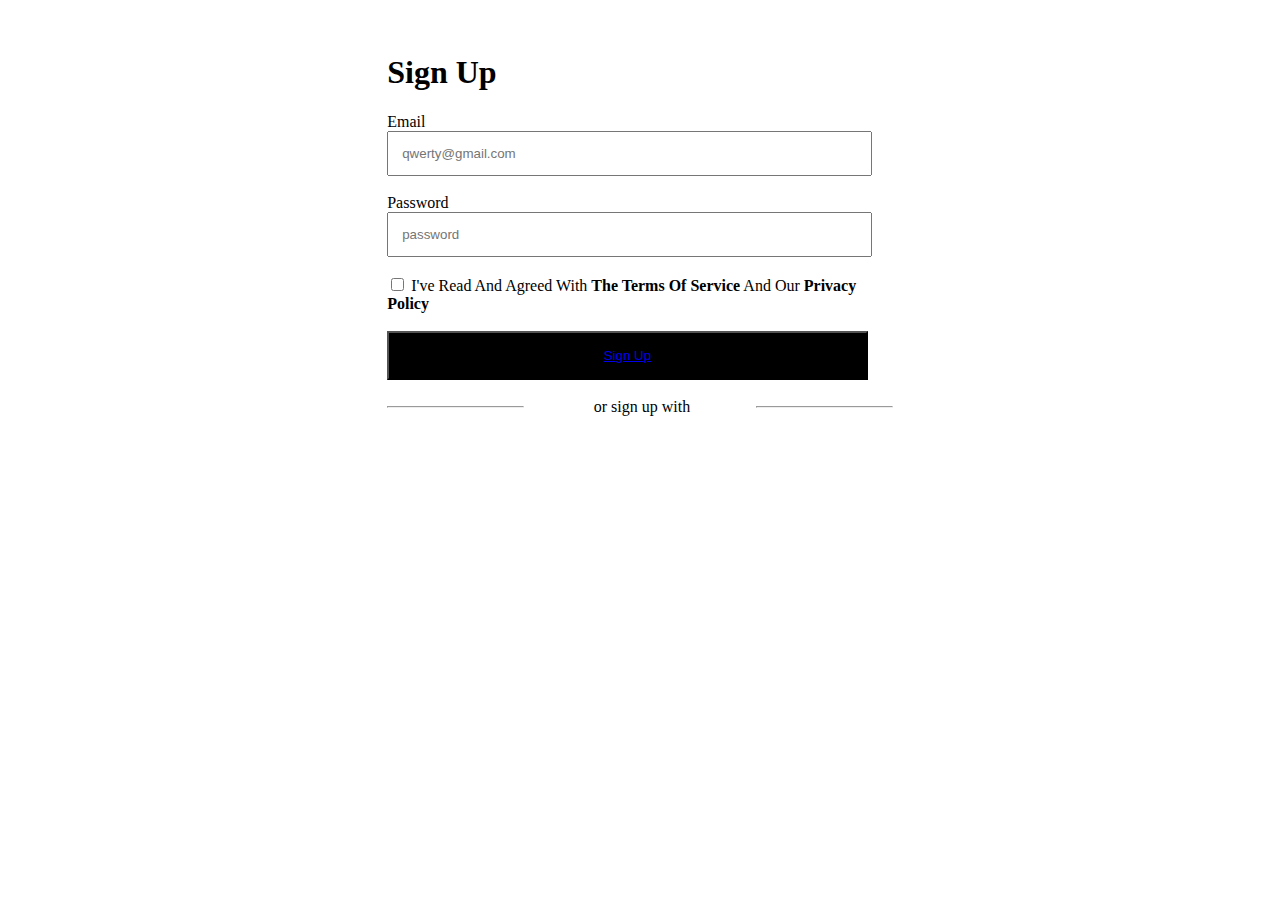
<file: signin.html>
<!DOCTYPE html>
<html lang="en">
<head>
    <meta charset="UTF-8">
    <meta name="viewport" content="width=device-width, initial-scale=1.0">
    <link rel="stylesheet" href="index.css">
    <title>Sign In</title>
</head>
<body>
    <form>
        <h1>Sign Up</h1>
        <label for="email">Email</label>
        <br>
        <input required type="email" placeholder="qwerty@gmail.com">
        <br>
        <br>
        <label for="Password">Password</label>
        <br>
        <input type="password" placeholder="password">
        <br>
        <br>
        <input type="checkbox" id="checkbox">
        <label for="checkbox">I've Read And Agreed With <b>The Terms Of Service</b> And Our <b>Privacy Policy</b></label>
        <br>
        <br>
        <button type="button"><a href="table.html">Sign Up</a></button>
        <br>
        <br>
        <div class="orsignupwith"> 
            <div><hr></div>
            <div class="alternative">or sign up with</div>
            <div><hr></div>
         </div>
         <br>
        <div class="icons">
        <i class="fa-brands fa-google"></i>
        <i class="fa-brands fa-facebook"></i>
        </div>


    </form>
    
</body>
</html>
</file>
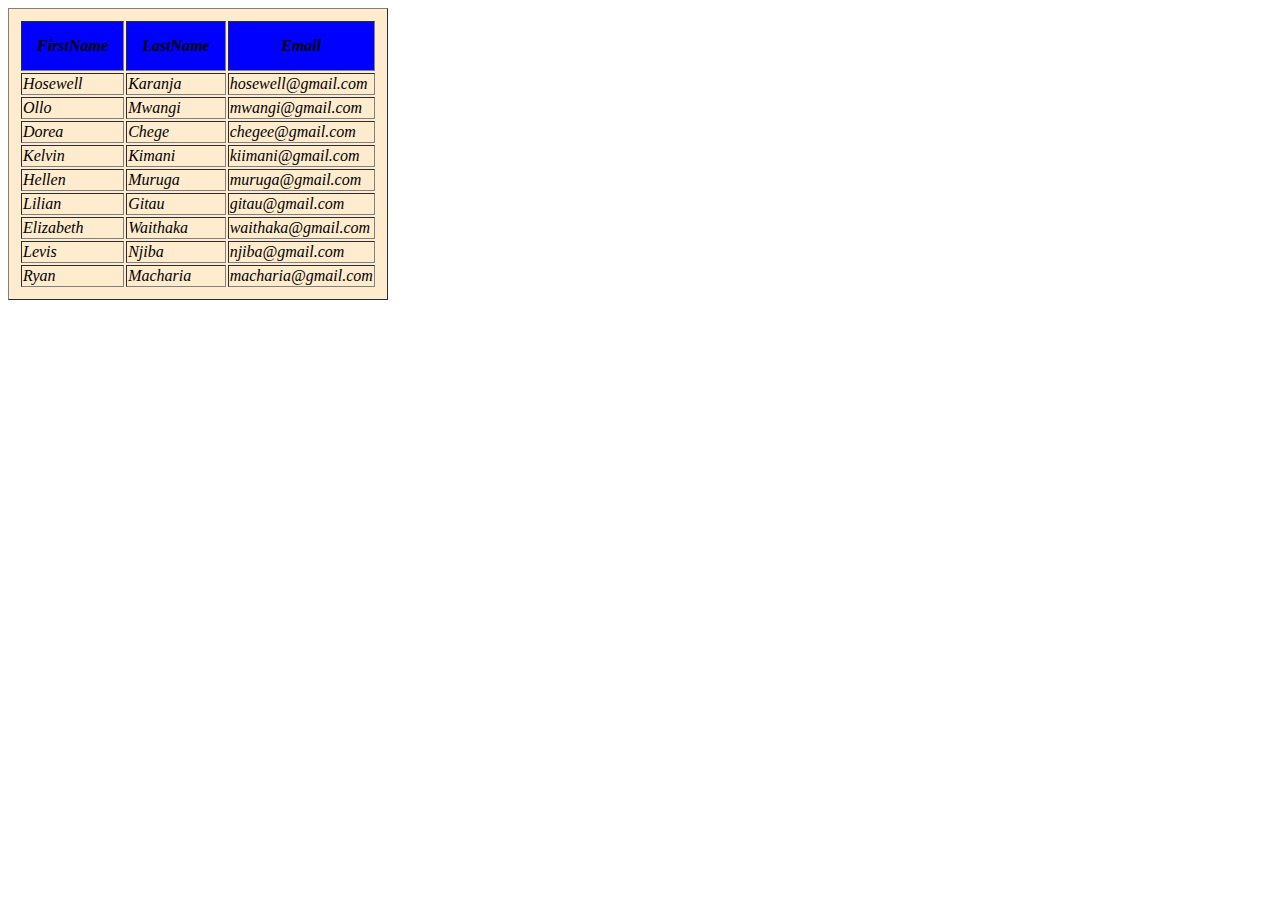
<file: table.html>
<!DOCTYPE html>
<html lang="en">
<head>
    <meta charset="UTF-8">
    <meta name="viewport" content="width=device-width, initial-scale=1.0">
    <link rel="stylesheet" href="tables.css">
    <title>Forms</title>
</head>
<body>
    <table border="1">
    <tr>
        <th>FirstName</th>
        <th>LastName</th>
        <th>Email</th>
        </tr>
        <tr>
            <td>Hosewell</td>
            <td>Karanja</td>
            <td>hosewell@gmail.com</td>
        </tr>
        <tr>
            <td>Ollo</td>
            <td>Mwangi</td>
            <td>mwangi@gmail.com</td>
        </tr>
        <tr>
            <td>Dorea</td>
            <td>Chege</td>
            <td>chegee@gmail.com</td>
        </tr>
        <tr>
            <td>Kelvin</td>
            <td>Kimani</td>
            <td>kiimani@gmail.com</td>
        </tr>
        <tr>
            <td>Hellen</td>
            <td>Muruga</td>
            <td>muruga@gmail.com</td>
        </tr>
        <tr>
            <td>Lilian</td>
            <td>Gitau</td>
            <td>gitau@gmail.com</td>
        </tr>
        <tr>
            <td>Elizabeth</td>
            <td>Waithaka</td>
            <td>waithaka@gmail.com</td>
        </tr>
        <tr>
            <td>Levis</td>
            <td>Njiba</td>
            <td>njiba@gmail.com</td>
        </tr>
        <tr>
            <td>Ryan</td>
            <td>Macharia</td>
            <td>macharia@gmail.com</td>
        </tr>
        </table>
    </body>
    
</body>
</html>
</file>
<file: index.css>
form {
    margin: auto;
    padding: 25px 25px;
    width: 40%;

}
input {
    width: 90%;
    padding: 13px; 
}
button {
    width: 95%;
    padding: 15px;
    background-color: black;
    color: white;
}
#checkbox {
    width: auto;
}
.icons{
    padding-left:350px ;
    }
    .orsignupwith{
        display:grid;
        grid-template-columns: auto auto auto;
    }
    .alternative{
        padding-left: 30%;
    }
</file>
<file: tables.css>
th {
    background-color: blue;
    font-color: rgb(243, 221, 23);
    padding: 15px;
}
table {
    background-color: blanchedalmond;
    font-style: italic;
    padding: 10px;
}
</file>
